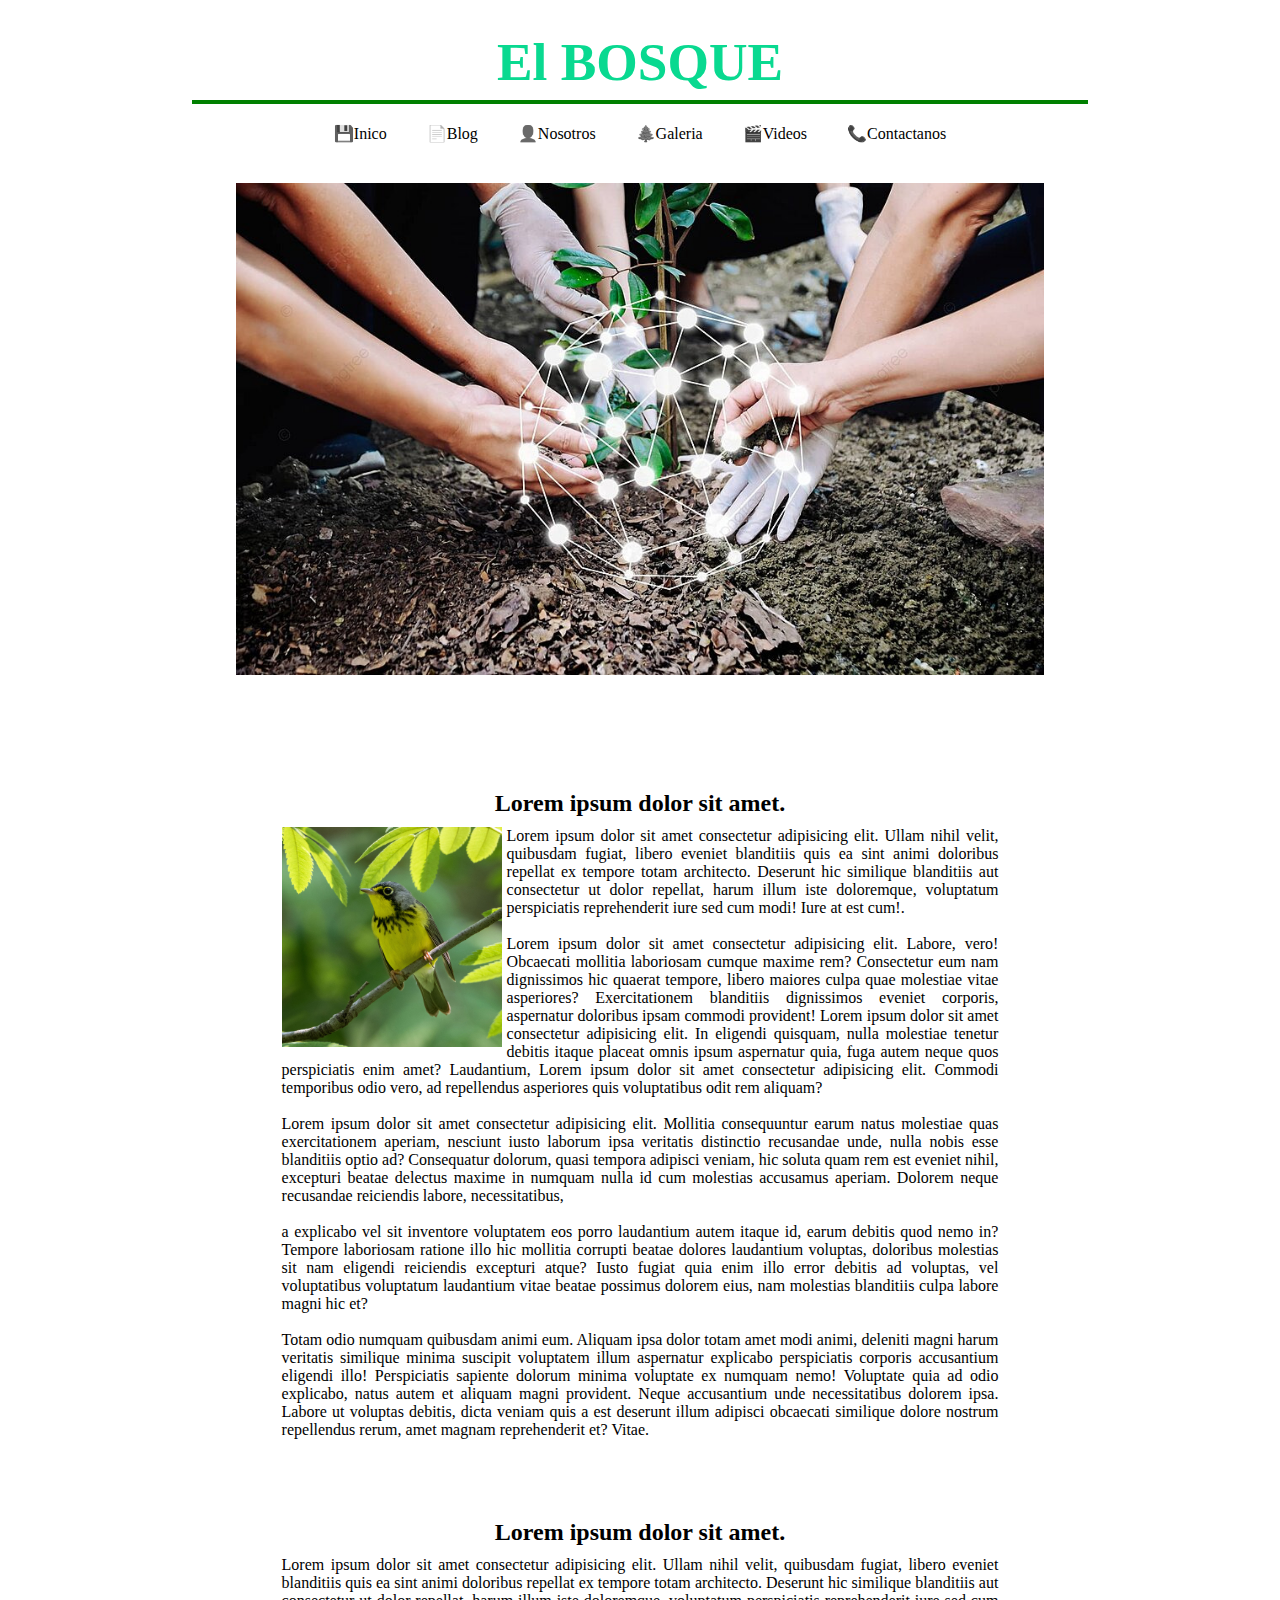
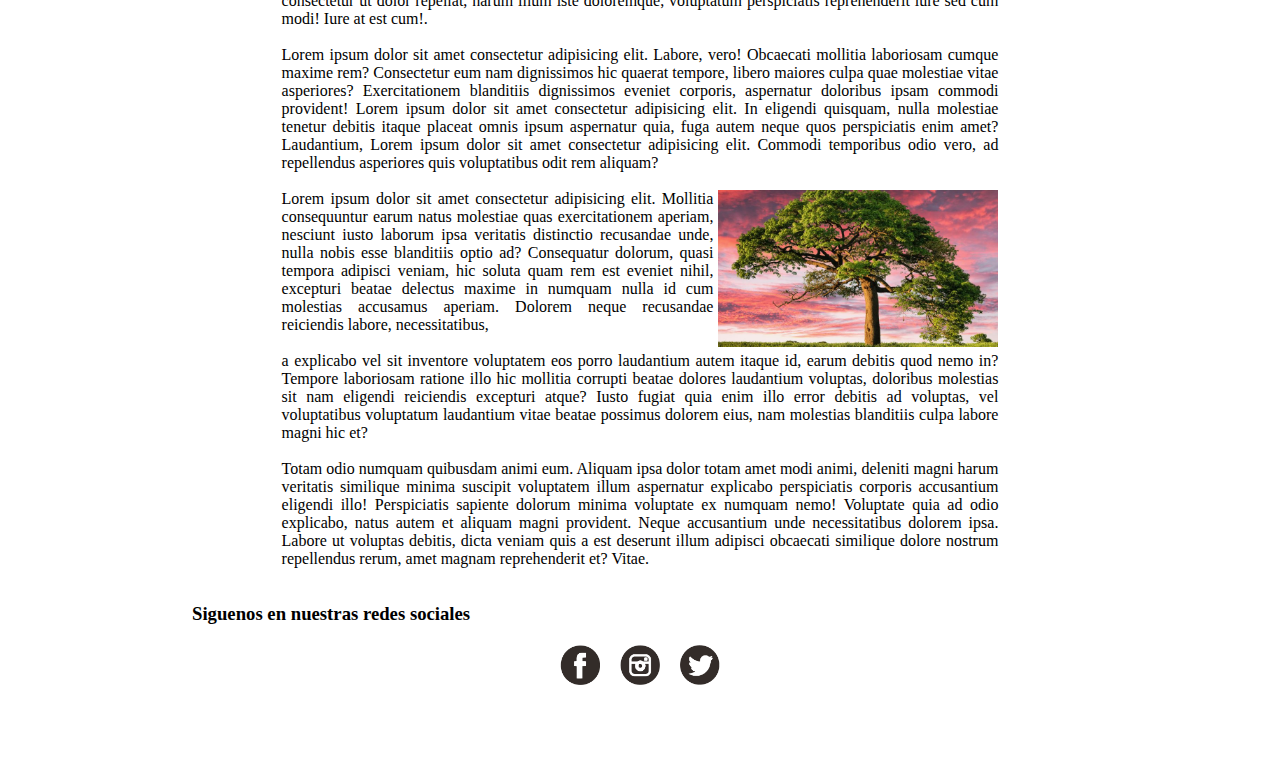
<file: blog.html>
<!DOCTYPE html>
<html lang="es">
<head>
    <meta charset="UTF-8">
    <meta name="viewport" content="width=device-width, initial-scale=1.0">
    <title>El BOSQUE</title>
    <link rel="stylesheet" href="css/blog.css">
    <link rel="shortcut icon" href="img/arbol.jpg" type="image/x-icon">
</head>
<body>
    <main id="contenedor2">
        <header id="cabezera">
            <a href="index.html"><h1>El BOSQUE</h1></a>
        </header>
        <nav id="menu1">
            <ul>
                <li><a href="index.html"><span>&#128190;</span>Inico </a></li>
                <li><a href="blog.html"><span>&#128196;</span>Blog</a></li>
                 <li><a href="nosotros.html"><span>&#128100</span>Nosotros</a></li>  
                <li><a href="galeria.html"><span>&#127794;</span>Galeria</a></li>
                <li><a href="videos.html"><span>&#127916;</span>Videos</a></li>
                <li><a href="contacto.html"><span>&#128222;</span>Contactanos</a></li>
            </ul>
        </nav>
    
        <section id="contenido">
            <article id="img1"><img src="img/image002.jpg" alt="image002"></article>
            <article id="img2">
                <h2>Lorem ipsum dolor sit amet.</h2>
                <p>
                    <img src="img/bird.jpg" alt="bird">
                    Lorem ipsum dolor sit amet consectetur adipisicing elit. Ullam nihil velit, quibusdam fugiat, libero eveniet blanditiis quis ea sint animi doloribus repellat ex tempore totam architecto. Deserunt hic similique blanditiis aut consectetur ut dolor repellat, harum illum iste doloremque, voluptatum perspiciatis reprehenderit iure sed cum modi! Iure at est cum!. <br><br> Lorem ipsum dolor sit amet consectetur adipisicing elit. Labore, vero! Obcaecati mollitia laboriosam cumque maxime rem? Consectetur eum nam dignissimos hic quaerat tempore, libero maiores culpa quae molestiae vitae asperiores? Exercitationem blanditiis dignissimos eveniet corporis, aspernatur doloribus ipsam commodi provident! Lorem ipsum dolor sit amet consectetur adipisicing elit. In eligendi quisquam, nulla molestiae tenetur debitis itaque placeat omnis ipsum aspernatur quia, fuga autem neque quos perspiciatis enim amet? Laudantium, Lorem ipsum dolor sit amet consectetur adipisicing elit. Commodi temporibus odio vero, ad repellendus asperiores quis voluptatibus odit rem aliquam? <br><br> Lorem ipsum dolor sit amet consectetur adipisicing elit. Mollitia consequuntur earum natus molestiae quas exercitationem aperiam, nesciunt iusto laborum ipsa veritatis distinctio recusandae unde, nulla nobis esse blanditiis optio ad? Consequatur dolorum, quasi tempora adipisci veniam, hic soluta quam rem est eveniet nihil, excepturi beatae delectus maxime in numquam nulla id cum molestias accusamus aperiam. Dolorem neque recusandae reiciendis labore, necessitatibus,<br><br> a explicabo vel sit inventore voluptatem eos porro laudantium autem itaque id, earum debitis quod nemo in? Tempore laboriosam ratione illo hic mollitia corrupti beatae dolores laudantium voluptas, doloribus molestias sit nam eligendi reiciendis excepturi atque? Iusto fugiat quia enim illo error debitis ad voluptas, vel voluptatibus voluptatum laudantium vitae beatae possimus dolorem eius, nam molestias blanditiis culpa labore magni hic et?<br><br> Totam odio numquam quibusdam animi eum. Aliquam ipsa dolor totam amet modi animi, deleniti magni harum veritatis similique minima suscipit voluptatem illum aspernatur explicabo perspiciatis corporis accusantium eligendi illo! Perspiciatis sapiente dolorum minima voluptate ex numquam nemo! Voluptate quia ad odio explicabo, natus autem et aliquam magni provident. Neque accusantium unde necessitatibus dolorem ipsa. Labore ut voluptas debitis, dicta veniam quis a est deserunt illum adipisci obcaecati similique dolore nostrum repellendus rerum, amet magnam reprehenderit et? Vitae.
                </p>
            </article>
            <article id="img3">
                <h2>Lorem ipsum dolor sit amet.</h2>
                <p>
                    Lorem ipsum dolor sit amet consectetur adipisicing elit. Ullam nihil velit, quibusdam fugiat, libero eveniet blanditiis quis ea sint animi doloribus repellat ex tempore totam architecto. Deserunt hic similique blanditiis aut consectetur ut dolor repellat, harum illum iste doloremque, voluptatum perspiciatis reprehenderit iure sed cum modi! Iure at est cum!. <br><br> Lorem ipsum dolor sit amet consectetur adipisicing elit. Labore, vero! Obcaecati mollitia laboriosam cumque maxime rem? Consectetur eum nam dignissimos hic quaerat tempore, libero maiores culpa quae molestiae vitae asperiores? Exercitationem blanditiis dignissimos eveniet corporis, aspernatur doloribus ipsam commodi provident! Lorem ipsum dolor sit amet consectetur adipisicing elit. In eligendi quisquam, nulla molestiae tenetur debitis itaque placeat omnis ipsum aspernatur quia, fuga autem neque quos perspiciatis enim amet? Laudantium, Lorem ipsum dolor sit amet consectetur adipisicing elit. Commodi temporibus odio vero, ad repellendus asperiores quis voluptatibus odit rem aliquam? <br><br> <img src="img/arbol.jpg" alt="arbol"> Lorem ipsum dolor sit amet consectetur adipisicing elit. Mollitia consequuntur earum natus molestiae quas exercitationem aperiam, nesciunt iusto laborum ipsa veritatis distinctio recusandae unde, nulla nobis esse blanditiis optio ad? Consequatur dolorum, quasi tempora adipisci veniam, hic soluta quam rem est eveniet nihil, excepturi beatae delectus maxime in numquam nulla id cum molestias accusamus aperiam. Dolorem neque recusandae reiciendis labore, necessitatibus,<br><br> a explicabo vel sit inventore voluptatem eos porro laudantium autem itaque id, earum debitis quod nemo in? Tempore laboriosam ratione illo hic mollitia corrupti beatae dolores laudantium voluptas, doloribus molestias sit nam eligendi reiciendis excepturi atque? Iusto fugiat quia enim illo error debitis ad voluptas, vel voluptatibus voluptatum laudantium vitae beatae possimus dolorem eius, nam molestias blanditiis culpa labore magni hic et?<br><br> Totam odio numquam quibusdam animi eum. Aliquam ipsa dolor totam amet modi animi, deleniti magni harum veritatis similique minima suscipit voluptatem illum aspernatur explicabo perspiciatis corporis accusantium eligendi illo! Perspiciatis sapiente dolorum minima voluptate ex numquam nemo! Voluptate quia ad odio explicabo, natus autem et aliquam magni provident. Neque accusantium unde necessitatibus dolorem ipsa. Labore ut voluptas debitis, dicta veniam quis a est deserunt illum adipisci obcaecati similique dolore nostrum repellendus rerum, amet magnam reprehenderit et? Vitae.
                </p>
            </article>
        </section>
        <h3>Siguenos en nuestras redes sociales</h3>
        <footer id="pie">
                <a href="#"><img src="img/facebook3.png" alt=""></a>
                <a href="#"><img src="img/instagram3.png" alt=""></a>
                <a href="#"><img src="img/twiter3.png" alt=""></a>
        </footer>
    </main>
</body>
</html>
</file>
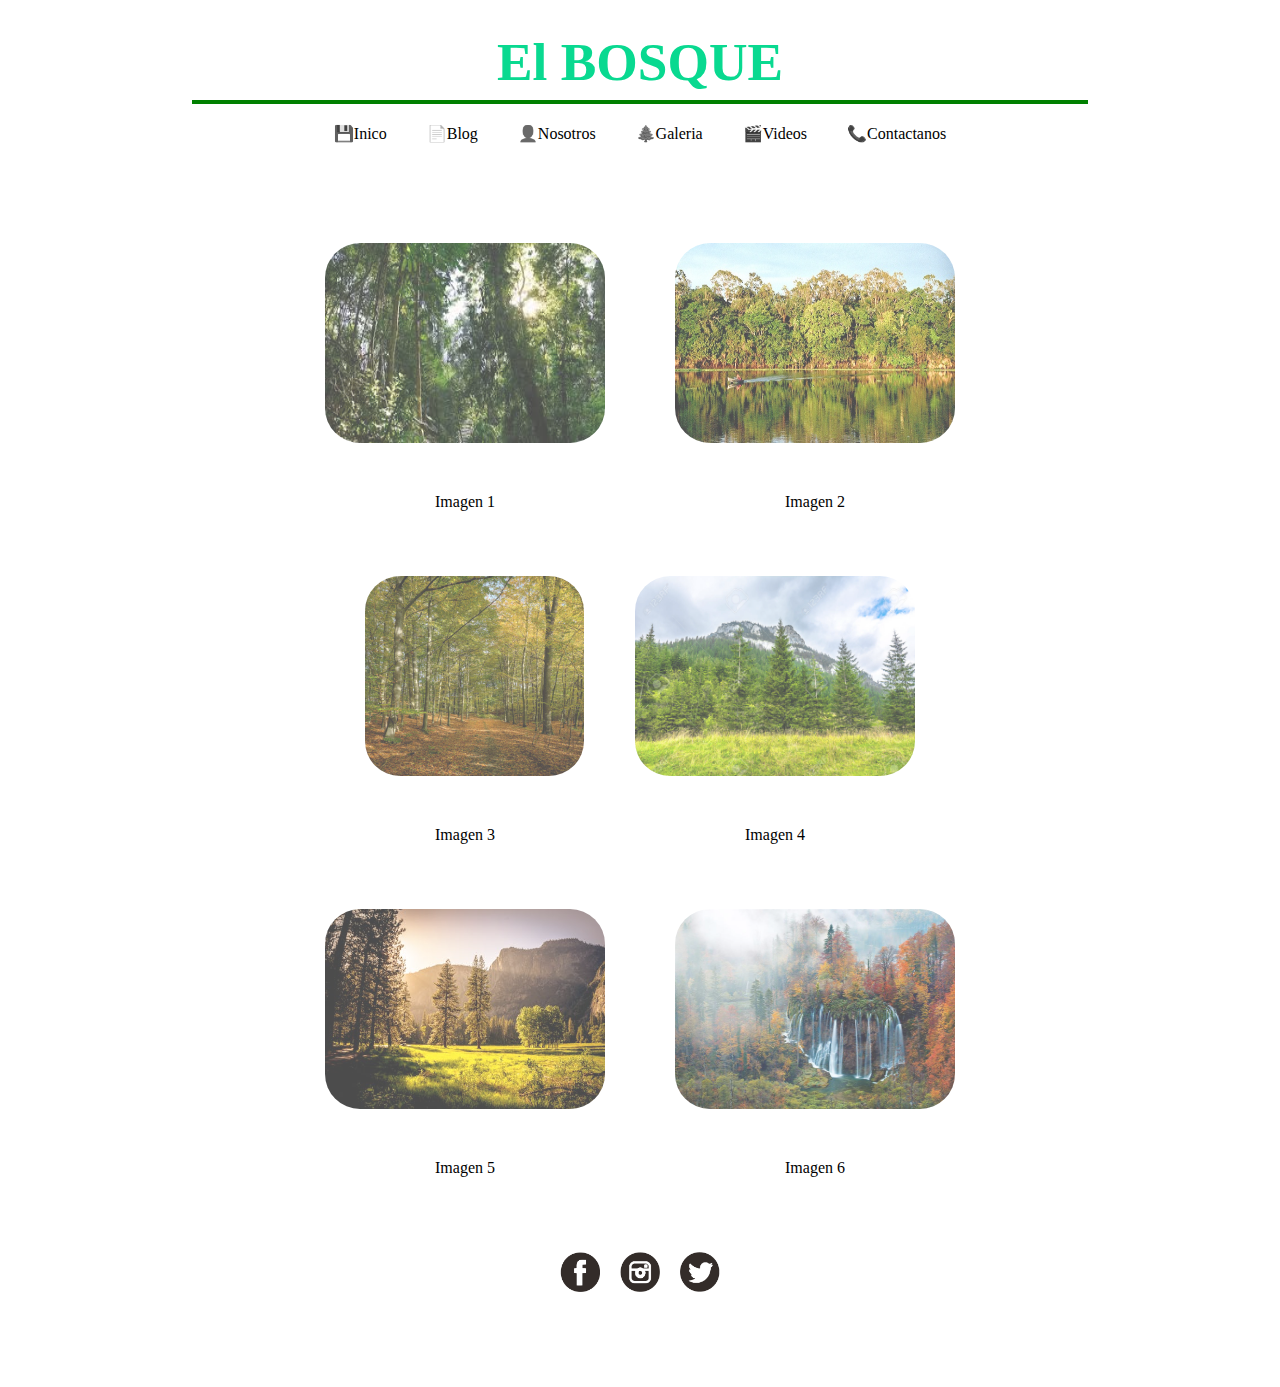
<file: galeria.html>
<!DOCTYPE html>
<html lang="en">
<head>
    <meta charset="UTF-8">
    <meta name="viewport" content="width=device-width, initial-scale=1.0">
    <title>El BOSQUE </title>
    <link rel="stylesheet" href="css/blog.css">
    <link rel="shortcut icon" href="img/arbol.jpg" type="image/x-icon">
</head>
<body>
    <main id="contenedor2">

        <header id="cabezera">
            <a href="index.html"><h1>El BOSQUE</h1></a>
        </header>
        <nav id="menu1">
            <ul>
                <li><a href="index.html"><span>&#128190;</span>Inico </a></li>
                <li><a href="blog.html"><span>&#128196;</span>Blog</a></li>
                 <li><a href="nosotros.html"><span>&#128100</span>Nosotros</a></li>  
                <li><a href="galeria.html"><span>&#127794;</span>Galeria</a></li>
                <li><a href="videos.html"><span>&#127916;</span>Videos</a></li>
                <li><a href="contacto.html"><span>&#128222;</span>Contactanos</a></li>
            </ul>
        </nav>
        <section>
            <div id="galeria">
                <figure>
                    <img src="img/image1.jpg" alt="image1">
                    <figcaption>Imagen 1</figcaption>
                </figure>
                <figure>
                    <img src="img/image2.jpeg" alt="image2">
                    <figcaption>Imagen 2</figcaption>
                </figure>
                <figure>
                    <img src="img/image3.jpg" alt="img3">
                    <figcaption>Imagen 3</figcaption>
                </figure>
                <figure>
                    <img src="img/image4.jpg" alt="image4">
                    <figcaption>Imagen 4</figcaption>
                </figure>
                <figure>
                    <img src="img/image5.jpeg" alt="image5">
                    <figcaption>Imagen 5</figcaption>
                </figure>
                <figure>
                    <img src="img/img5.jpg" alt="img5">
                    <figcaption>Imagen 6</figcaption>
                </figure>
            </div>
        </section>
        <footer id="pie">
            <a href="#"><img src="img/facebook3.png" alt=""></a>
            <a href="#"><img src="img/instagram3.png" alt=""></a>
            <a href="#"><img src="img/twiter3.png" alt=""></a>
        </footer>
    </main>
</body>
</html>
</file>
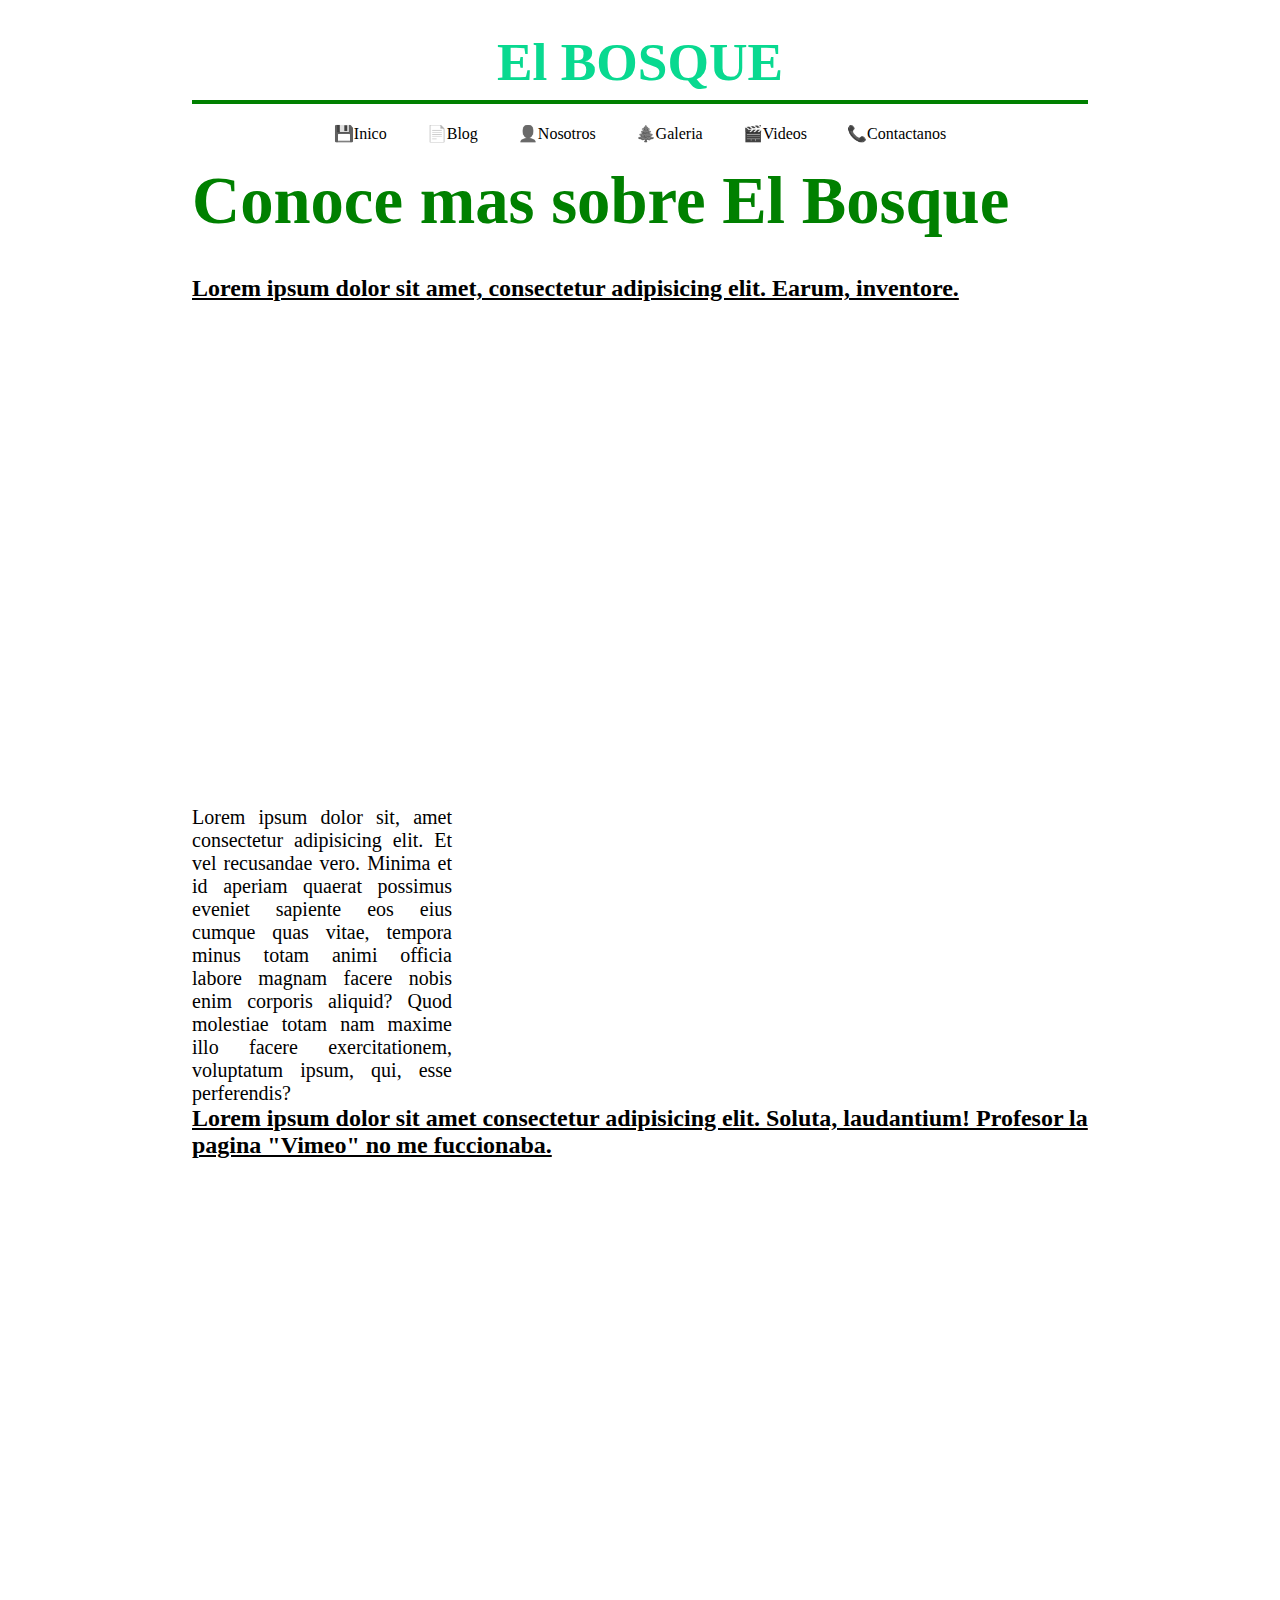
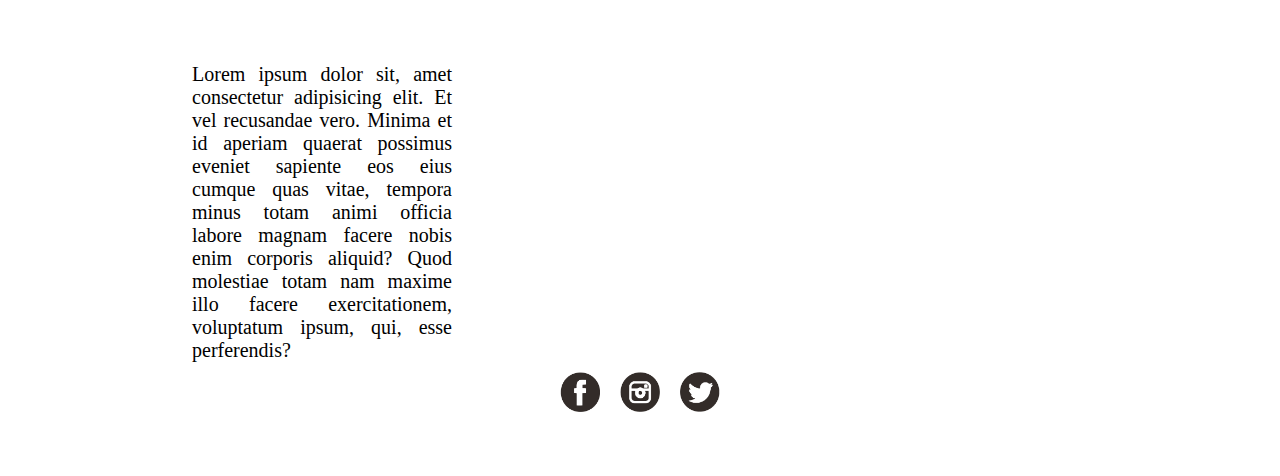
<file: videos.html>
<!DOCTYPE html>
<html lang="es">
<head>
    <meta charset="UTF-8">
    <meta name="viewport" content="width=device-width, initial-scale=1.0">
    <title>El BOSQUE</title>
    <link rel="stylesheet" href="css/videos.css">
    <link rel="shortcut icon" href="img/arbol.jpg" type="image/x-icon">
</head>
<body>
    <main id="contenedor2">
        <header id="cabezera">
            <a href="inicio.html"><h1>El BOSQUE</h1></a>
        </header>
        <nav id="menu1">
            <ul>
                <li><a href="index.html"><span>&#128190;</span>Inico </a></li>
                <li><a href="blog.html"><span>&#128196;</span>Blog</a></li>
                 <li><a href="nosotros.html"><span>&#128100</span>Nosotros</a></li>  
                <li><a href="galeria.html"><span>&#127794;</span>Galeria</a></li>
                <li><a href="videos.html"><span>&#127916;</span>Videos</a></li>
                <li><a href="contacto.html"><span>&#128222;</span>Contactanos</a></li>
            </ul>
        </nav>
        <section id="cuerpo">
            <div class="videos">
                <h1 style="color: green;font-size: 50pt;">Conoce mas sobre El Bosque</h1> <br><br>
                <article>
                    <h2 style="text-decoration: underline;">Lorem ipsum dolor sit amet, consectetur adipisicing elit. Earum, inventore.</h2>
                    <div class="video">
                        <iframe width="560" height="315" src="https://www.youtube.com/embed/hscZYdXvu_w?si=-XNzAgVWa5_DWseR" title="YouTube video player" frameborder="0" allow="accelerometer; autoplay; clipboard-write; encrypted-media; gyroscope; picture-in-picture; web-share" referrerpolicy="strict-origin-when-cross-origin" allowfullscreen></iframe>
                    </div>
                    <p style="color: black; text-align: justify;">Lorem ipsum dolor sit, amet consectetur adipisicing elit. Et vel recusandae vero. Minima et id aperiam quaerat possimus eveniet sapiente eos eius cumque quas vitae, tempora minus totam animi officia labore magnam facere nobis enim corporis aliquid? Quod molestiae totam nam maxime illo facere exercitationem, voluptatum ipsum, qui, esse perferendis?</p>                     
                </article>
                <article class="videos">
                    <h2 style="text-decoration: underline;">Lorem ipsum dolor sit amet consectetur adipisicing elit. Soluta, laudantium! Profesor la pagina "Vimeo" no me fuccionaba. </h2>
                    <div class="video">
                        <iframe src="https://player.vimeo.com/video/400303524?h=e82776424f" width="640" height="360" frameborder="0" allow="autoplay; fullscreen; picture-in-picture" allowfullscreen></iframe>
                    </div>   
                    <p style="color: black; text-align: justify;">Lorem ipsum dolor sit, amet consectetur adipisicing elit. Et vel recusandae vero. Minima et id aperiam quaerat possimus eveniet sapiente eos eius cumque quas vitae, tempora minus totam animi officia labore magnam facere nobis enim corporis aliquid? Quod molestiae totam nam maxime illo facere exercitationem, voluptatum ipsum, qui, esse perferendis?</p>              
                </article>
            </div>
        </section>
        <footer id="pie">
            <a href="#"><img src="img/facebook3.png" alt=""></a>
            <a href="#"><img src="img/instagram3.png" alt=""></a>
            <a href="#"><img src="img/twiter3.png" alt=""></a>
        </footer>
    </main>
</body>
</html>
</file>
<file: css/blog.css>
*{
    padding: 0;
    margin: 0;
}
#contenedor2{
    width: 70%;
    margin:50px auto;
    margin-top: 0;
    display: flex;
    flex-direction: column;
    flex-wrap: wrap;
    
}
#cabezera{
    height: 100px;
    background-color: white;
    position: sticky;
    top: 0;
    z-index: 100;
}
#cabezera a{
    font-size: 20pt;
    text-align: center;
    color: rgb(9, 217, 144);
    text-decoration: none;
}
#cabezera a:hover{
    color: gray;
}
#menu1{
    position: sticky;
    z-index: 100;
    top: 100px;
    border-top: 4px solid green;
}
#menu1 span{
    filter: grayscale(100%);
}
#menu1 span:hover{
    filter: grayscale(0%);
}
#menu1 ul{
    height: auto;
    background-color: white;
    display: flex;
    flex-direction: row;
    flex-wrap: wrap;
    justify-content: center;
}
#menu1 ul,li,a{
    text-decoration: none;
    list-style-type: none;
    color: black;
    padding: 10px;
}
#menu1 li:hover{
    border-bottom: 1px solid green;
}
#menu1 a:hover{
    color: greenyellow;
}
#contenido{
    display: flex;
    flex-direction: column;
    align-items: center;
    justify-content: center;
}

#img1,img{
    display: flex;
    flex-wrap: wrap;
    margin: 35px auto;
    margin-top: 10px;
    width: 95%;
   
}
#img2{
    display: flex;
    flex-direction: column;
    flex-wrap: wrap;
    margin-top: 20px;
    justify-content: center;
    margin: 35px auto;
    width: 80%;
    
}
#img2 h2{
    text-align: center;
    margin: 10px;
}
#img2 img{
    margin: 0;
    margin-right: 5px;
    width: 220px;
    float: left;
}
#img2 p{
    font-size: 12pt;
    text-align:justify;
}
#img3{
    display: flex;
    flex-direction: column;
    flex-wrap: wrap;
    margin-top: 20px;
    justify-content: center;
    margin: 35px auto;
    width: 80%;
}
#img3 h2{
    text-align: center;
    margin: 10px;
}
#img3 p img{
    margin: 0;
    margin-left: 5px;
    width: 280px;
    float: right;
}
#img3 p{
    font-size: 12pt;
    text-align:justify;
}
#pie{
    display: flex;
    justify-content: center;
    flex-wrap: wrap;
}
#pie img{
    width: 40px;
}
#pie img:hover{
    filter: invert(60%);
}
/*galeria*/
#galeria{
    display: flex;
    justify-content: center;
    flex-wrap: wrap;
    margin-bottom: 20px;
    position: relative;
    margin: 35px auto;
}
figure{
    padding: 20px;
    text-align: center;
}
figure img{
    border-radius: 50px; 
    max-width: 280px;
    max-height: 200px;
    padding: 15px;
    height: 300px;
    filter: opacity(70%);
    
}
figure img:hover{
    filter: opacity(100%);
    filter: drop-shadow(4px 5px 6px );
}
/*nosotros*/
.container{
    display: grid;
    grid-template-areas:"header header"
                        "section article"   
                        "footer footer"
                         ;
    grid-template-columns:2fr 1fr ;
    gap: 10px;
}
.cabecera{
    background-color: rebeccapurple;
    grid-area: header;
}
.cabecera h1{
    font-size: 30pt;
    text-align: center;
    
}
.seccion{

    grid-template-columns: section;
    
}
.seccion h2{
    font-size: 25pt;

}
.seccion p{
    padding: 10px 0px 10px 0px;
    margin: 0;
    text-align: justify;
}
.one{
    border-top: 2px dotted green ;
}
.two{
    border-bottom: 2px dotted green;
}
.articulo{
    grid-area: article;
}

.pie{
    background-color: rebeccapurple;
    grid-area: footer;
    padding: 10px;
    color: white;
    text-align: center;
}
.imagen{
    width: 90%;
    height: 250px;
    display: flex;
    padding-left: 45px;
    filter: drop-shadow(5px 5px 10px yellowgreen);
}
.imagen img{
    margin: 40px 30px 0px 0px;
}
</file>
<file: css/videos.css>
*{
    padding: 0;
    margin: 0;
}
#contenedor2{
    width: 70%;
    margin:50px auto;
    margin-top: 0;
    display: flex;
    flex-direction: column;
    flex-wrap: wrap;
    
}
#cabezera{

    height: 100px;
    background-color: white;
    position: sticky;
    top: 0;
    z-index: 100;
}
#cabezera a{
    font-size: 20pt;
    text-align: center;
    color: rgb(9, 217, 144);
    text-decoration: none;
}
#cabezera a:hover{
    color: gray;
}
#menu1{
    position: sticky;
    top: 100px;
    border-top: 4px solid green;
    z-index: 100;
}
#menu1 span{
    filter: grayscale(100%);
}
#menu1 span:hover{
    filter: grayscale(0%);
}
#menu1 ul{
    height: auto;
    background-color: white;
    display: flex;
    flex-direction: row;
    flex-wrap: wrap;
    justify-content: center;
}
#menu1 ul,li,a{
    text-decoration: none;
    list-style-type: none;
    color: black;
    padding: 10px;
}
#menu1 li:hover{
    border-bottom: 1px solid green;
}
#menu1 a:hover{
    color: greenyellow;
}

#cuerpo{
    display: flex;
    justify-content: center;
    position: relative;
    
}
#videos{
    width:70%;
}
aside{ 
    width:30%;
    margin-top:20px;
    background-color: beige;
    
 }
.video{
    position: relative;
    padding-bottom: 56.25%; 
}
iframe,video {
    position: absolute;
    top: 0;
    left: 0;
    width: 100%;
    height: 100%;
}    
#pie{
    display: flex;
    justify-content: center;
    flex-wrap: wrap;
    position: relative;
}
#pie img{
    width: 40px;
}
#pie img:hover{
    filter: invert(60%);
}
/*Contactanos*/ 
.container{
    height: 1030px  ;
    display: flex;
    flex-direction: column;
    flex-wrap: wrap;
    background:linear-gradient(45deg,rgb(122, 211, 13) 50%,white )
} 
.container h1{
    font-size: xx-large;
    color: brown;
}
.mapa{
    position:sticky;
}            
.mapa iframe{
    width: 1000px;
    height: 500px;
    position: absolute;
    margin: 10px;
    left: 2%;
    filter: drop-shadow(12px 10px 10px yellow);
}
.seccion{
    display: flex;
    justify-content: space-around;
    flex-wrap: wrap;
    margin: 20px;
}
.articulo1{
    text-align: center;
}
.imagen img{
    margin-top: 10px;
    width: 200px;
    height: 150px;
    filter: drop-shadow(12px 10px 10px yellow);
}
table{
    border-collapse: collapse;
}
table tr td{
    border: 3px solid white;
    padding: 5px;
    font-size: 14pt;
}
.uno td{
    width: 415px;
}
td{
    width: 200px;
}
form input,p{
    font-size: 15pt;
    width: 260px;
}
</file>
